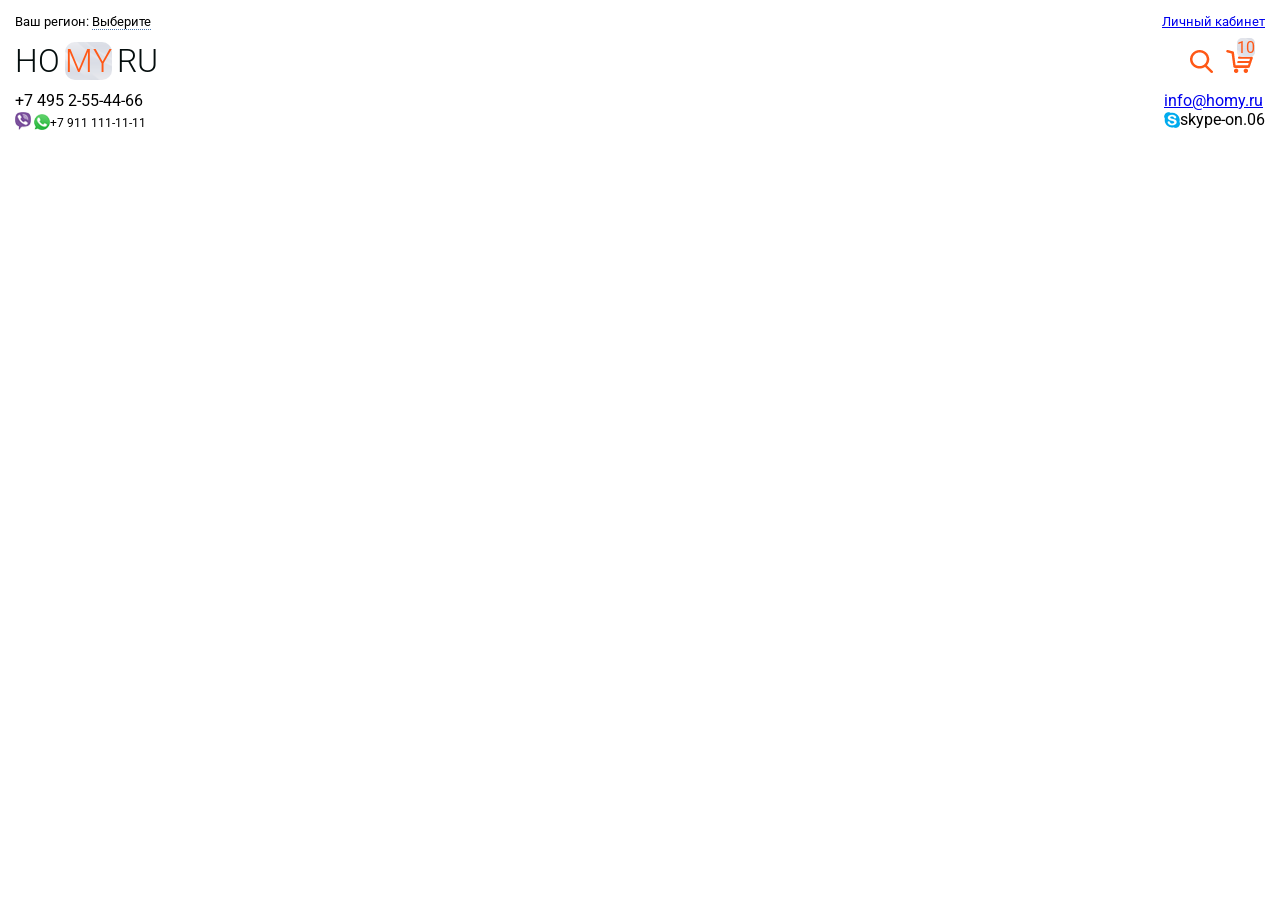
<file: student2/index.html>
<!DOCTYPE html>
<html lang="ru">
<head>
    <meta charset="UTF-8">
    <meta name="viewport" content="width=device-width, initial-scale=1.0">
    <title>homy</title>
    <link rel="stylesheet" href="css/reset.css">
    <link rel="stylesheet" href="css/style.css">
    <link rel="preconnect" href="https://fonts.gstatic.com">
    <link href="https://fonts.googleapis.com/css2?family=Roboto:ital,wght@0,100;0,300;0,400;0,500;1,100;1,300;1,400;1,700&display=swap" rel="stylesheet">
</head>
<body>
    <header class="header">
        <div class="header__top">
            <div class="header__region">Ваш регион: <span class="dotted">Выберите</span></div>
            <div class="header__personal"><a href="#">Личный кабинет</a></div>
            <div class="header__login"><a href="#">Вход</a> / <a href="#">Регистрация</a></div>
        </div>
        <div class="header__bottom">
            <a class="header__link" href="#">
                <div class="header__logo">HO<span class="letter-orange">MY</span>RU</div>
                <div class="header__slogan">Оборудование и решения для VoIP</div>
            </a>
            <div class="header__contact__block">
                <div class="header__phone">
                    <div class="header__nuber">+7 495 2-55-44-66</div>
                    <div class="header__social-nuber"> 
                        <img class="social-image" src="images/viber.png" alt="viber"> 
                        <img class="social-image" src="images/whats.png" alt="whats">+7 911 111-11-11</div>
                </div>
                <div class="header__e-mail">    
                    <div class="header__mail"><a href="#">info@homy.ru</a></div>
                    <div class="header__skype">
                        <img class="social-image" src="images/skype.png" alt="skype">skype-on.06</div>
                </div>
            </div>
            <div class="header__search__block">
                <div class="header__tagline">VOIP РЕШЕНИЯ ДЛЯ <br> ЭКОНОМНЫХ ЛЮДЕЙ </div>
                <div class="header__search">
                    <img src="images/search.png" alt="search">
                </div>
                <form class="header__search__field"> 
                    <input type="text" name="search" placeholder="Поиск по сайту">
                    <button class="btn">искать</button> 
                </form>
            </div>
            <div class="header__cart__block">
                <div class="header__cart">
                    <img src="images/shopping-cart.png" alt="basket">
                    <p class="header__cart__text">корзина</p>
                    <p class="header__cart__text">0 / 0</p>
                </div>
                <div class="header__whishlist">
                    <div class="header__chosen"></div>
                    <div class="header__compare"></div>
                </div>
            </div>
        </div>
    </header>
</body>
</html>
</file>
<file: student2/css/style.css>
.header {
    min-width: 320px;
    font-family: 'Roboto', sans-serif;
    margin: 15px 15px;
}

.header__top {
    display: flex;
    justify-content: space-between;
    font-size: 13px;
}

.header__login {
    display: none;
}

a:visited {
    text-decoration: none;
    color: #4673AB;
}

.dotted {
    border-bottom: #4673ab 1px dotted;
}

.header__link {
    text-decoration: none;
    color: #040d0d;
} 

.header__link:visited {
    color: #040d0d;
}

.header__logo {
    margin-top: 17px;
    font-size: 32px;
    font-weight: 300;
}

.letter-orange {
    margin: 4px 5px;
    color: #ff5816;
    background-image: url("../images/logo-background.png");
    background-position: center;  
    border-radius: 10px;
}

.header__slogan {
    display: none;
}

.header__contact__block {
    display: flex;
    flex-direction: row;
    justify-content: space-between;
    margin-top: 16px;
}

.header__social-nuber {
    font-size: 12px;
}

.social-image {
    position: relative;
    top: 3px;
}

.header__search {
    position: absolute;
    top: 50px;
    right: 67px;
}

.header__tagline {
    display: none;
}

.header__search__field {
    display: none;
}

.header__cart {
    position: absolute;
    top: 50px;
    right: 5px;
}

.header__cart::after {
    position: relative;
    bottom: 20px;
    right: 20px;
    content: "10";
    background-image: url("../images/logo-background.png");
    background-position: center;  
    border-radius: 5px;
    color: #ff5816;
}

.header__cart__text {
    display: none;
}
</file>
